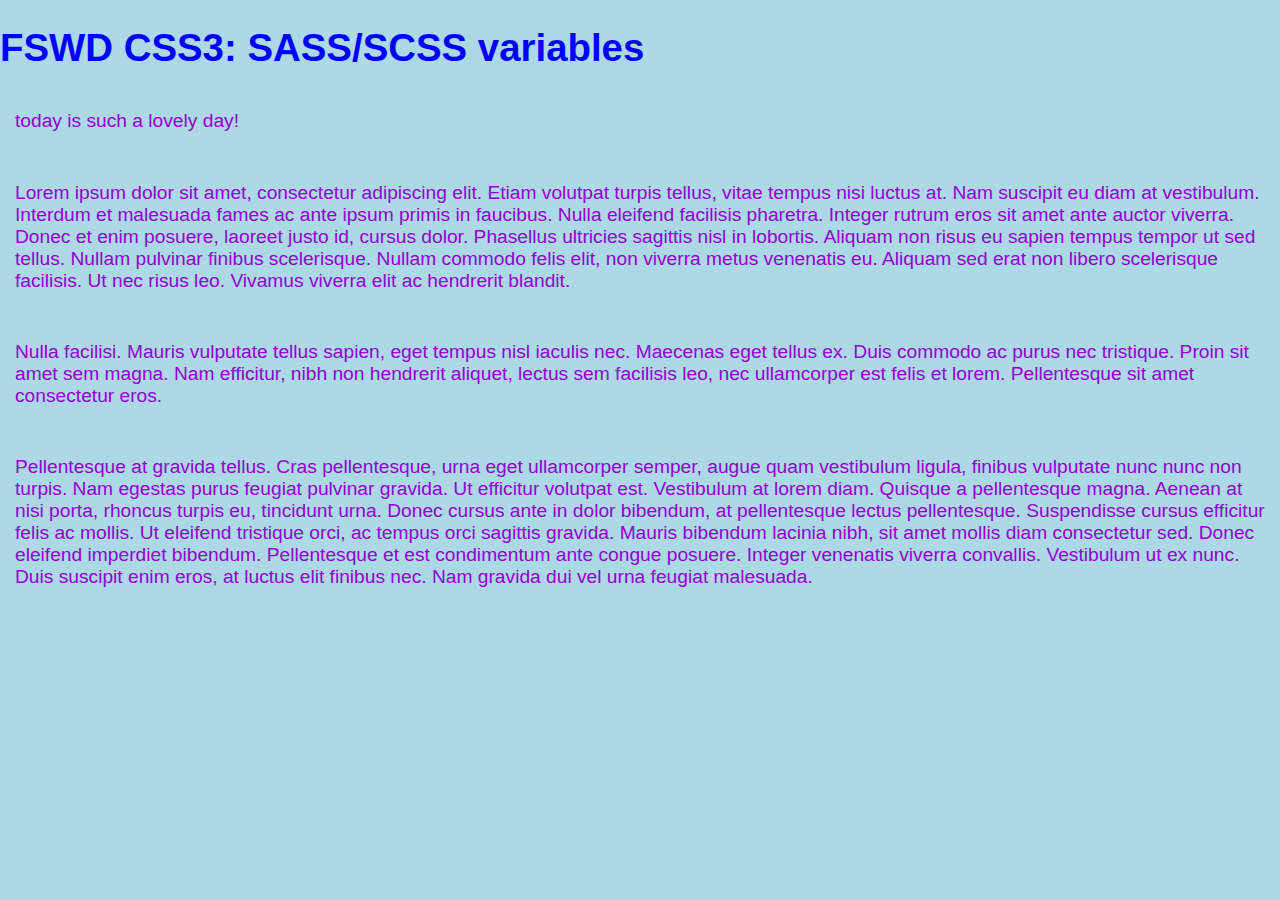
<file: sass/index.html>
<!DOCTYPE html>
<html>

<head>
    <title>FSWD CSS3: SASS variables (31)</title>
    <link rel="stylesheet" href="style.css">
</head>

<body>
    <div>
        <h1>FSWD CSS3: SASS/SCSS variables</h1>
        <p>today is such a lovely day!</p>
    </div>
    <p>
        Lorem ipsum dolor sit amet, consectetur adipiscing elit. Etiam volutpat turpis tellus, vitae tempus nisi luctus
        at. Nam suscipit eu diam at vestibulum.
        Interdum et malesuada fames ac ante ipsum primis in faucibus. Nulla eleifend facilisis pharetra. Integer rutrum
        eros sit amet ante auctor viverra. Donec et enim posuere, laoreet justo id, cursus dolor. Phasellus ultricies
        sagittis nisl in lobortis.
        Aliquam non risus eu sapien tempus tempor ut sed tellus. Nullam pulvinar finibus scelerisque. Nullam commodo
        felis elit, non viverra metus venenatis eu. Aliquam sed erat non libero scelerisque facilisis. Ut nec risus leo.
        Vivamus viverra elit ac hendrerit
        blandit.</p>
    <p>Nulla facilisi. Mauris vulputate tellus sapien, eget tempus nisl iaculis nec. Maecenas eget tellus ex. Duis
        commodo ac purus nec tristique. Proin sit amet sem magna. Nam efficitur, nibh non hendrerit aliquet, lectus sem
        facilisis leo, nec ullamcorper
        est felis et lorem. Pellentesque sit amet consectetur eros.</p>
    <p>Pellentesque at gravida tellus. Cras pellentesque, urna eget ullamcorper semper, augue quam vestibulum ligula,
        finibus vulputate nunc nunc non turpis. Nam egestas purus feugiat pulvinar gravida. Ut efficitur volutpat est.
        Vestibulum at lorem diam. Quisque
        a pellentesque magna. Aenean at nisi porta, rhoncus turpis eu, tincidunt urna. Donec cursus ante in dolor
        bibendum, at pellentesque lectus pellentesque. Suspendisse cursus efficitur felis ac mollis. Ut eleifend
        tristique orci, ac tempus orci sagittis
        gravida. Mauris bibendum lacinia nibh, sit amet mollis diam consectetur sed. Donec eleifend imperdiet bibendum.
        Pellentesque et est condimentum ante congue posuere. Integer venenatis viverra convallis. Vestibulum ut ex nunc.
        Duis suscipit enim eros,
        at luctus elit finibus nec.
        Nam gravida dui vel urna feugiat malesuada.
    </p>
    </div>

</body>

</html>
</file>
<file: sass/style.css>
body {
  margin: 0;
}

nav ul {
  margin: 0;
  list-style: none;
}
nav a {
  font-size: 30px;
}

p {
  padding: 15px;
}

body {
  font: 120% helvetica, sans-serif;
  color: darkviolet;
  background-color: lightblue;
}

h1 {
  color: blue;
}/*# sourceMappingURL=style.css.map */
</file>
